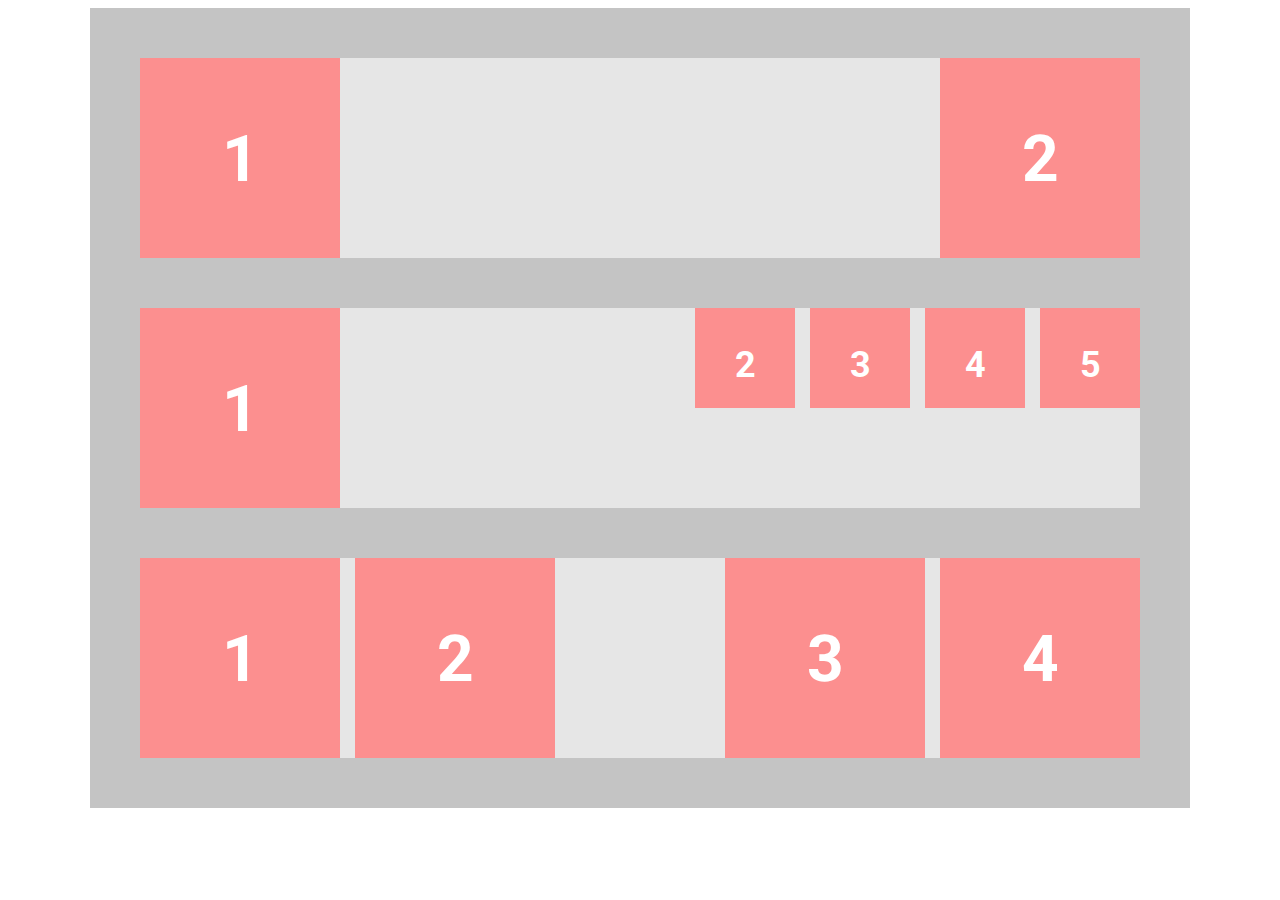
<file: hw8/index.html>
<!DOCTYPE html>
<html lang="en">

<head>
	<meta charset="UTF-8">
	<meta http-equiv="X-UA-Compatible" content="IE=edge">
	<meta name="viewport" content="width=device-width, initial-scale=1.0">
	<!-- <link rel="stylesheet" href="/hw8/css/normalize.css"> -->
	<link rel="preconnect" href="https://fonts.googleapis.com">
	<link rel="preconnect" href="https://fonts.gstatic.com" crossorigin>
	<link href="https://fonts.googleapis.com/css2?family=Roboto:wght@700&display=swap" rel="stylesheet">
	<link rel="stylesheet" href="/hw8/css/style.css">
	<title>HW8</title>
</head>

<body>
	<main>
		<div class="conteiner">
			<div class="wrapper">
				<div class="box box1">
					<p>1</p>
				</div>
				<div class="box-wrap">
					<div class="box box2">
						<p>2</p>
					</div>
				</div>
			</div>
			<div class="wrapper">
				<div class="box box1 ">
					<p>1</p>
				</div>
				<div class="box-wrap">
					<div class="box midle_box2">
						<p>2</p>
					</div>
					<div class="box box3">
						<p>3</p>
					</div>
					<div class="box box4">
						<p>4</p>
					</div>
					<div class="box midle_box5">
						<p>5</p>
					</div>
				</div>
			</div>
			<div class="wrapper">
				<div class="box box1">
					<p>1</p>
				</div>
				<div class="box bottom_box2">
					<p>2</p>
				</div>
				<div class="box-wrap">
					<div class="box box3d">
						<p>3</p>
					</div>
					<div class="box box4d">
						<p>4</p>
					</div>
				</div>
			</div>
		</div>
	</main>
</body>

</html>
</file>
<file: hw8/css/style.css>
.conteiner {
	font-family: 'Roboto', Arial, Helvetica, sans-serif;
	margin: 0 auto;
	width: 1100px;
	box-sizing: border-box;
	background-color: #C4C4C4;
	padding: 50px;
}

.conteiner .wrapper:not(:last-child) {
	margin-bottom: 50px;
}

.wrapper {
	background-color: #E6E6E6;
	text-align: center;
	box-sizing: border-box;
}

.box {
	background-color: #FC8F8F;
	color: white;
	font-weight: 700;
	font-size: 64px;
	line-height: 75px;
}

.box-wrap {
	float: right;
}

.midle_box2,
.box3,
.box4,
.midle_box5 {
	float: left;
	width: 100px;
	height: 100px;
	font-weight: 700;
	font-size: 36px;
	line-height: 42px;
}

.box1,
.bottom_box2,
.box2,
.box3d,
.box4d {
	float: left;
	width: 200px;
	height: 200px;
}

.wrapper::after {
	content: '';
	display: block;
	clear: both;
}

.bottom_box2,
.midle_box2,
.box3,
.box4,
.midle_box5,
.box3d,
.box4d {
	margin-left: 15px;
}
</file>
